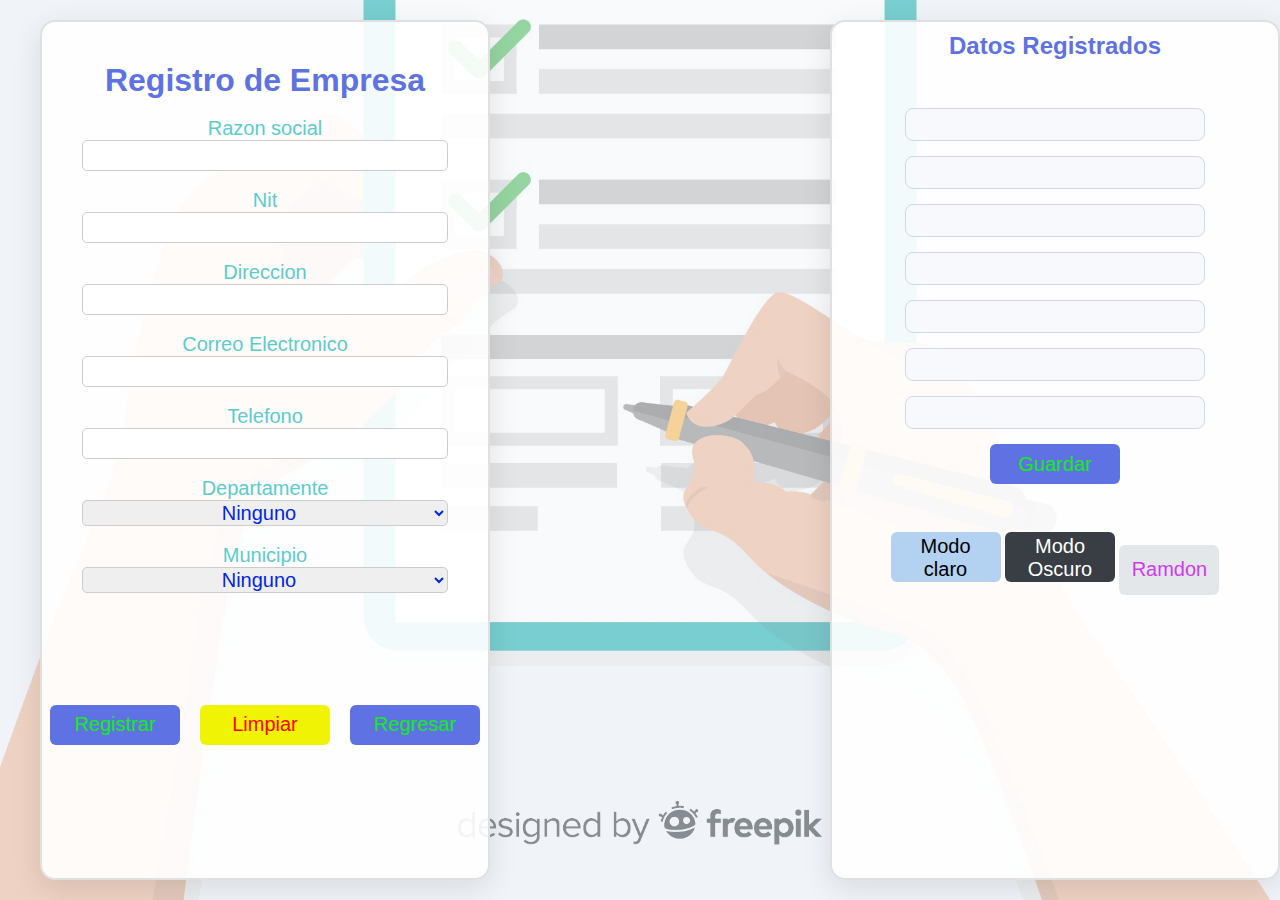
<file: empresa.html>
<!DOCTYPE html>
<html lang=" es">
  <head>
    <meta charset="utf-8" />
    <meta name="viewport" content="width=device-width, initial-scale=1.0" />
    <link rel="stylesheet" href="./style.css" />
    <title>calcular sueldo</title>
    <style>
      .principal {
        position: relative;
        display: flex;
        height: 100vh; /* Alto del div */
      }

      .principal::before {
        content: "";
        position: absolute;
        top: 0;
        left: 0;
        width: 100%;
        height: 100%;
        background-image: url("./imagenes/registroempresa.png");
        background-size: cover;
        background-repeat: no-repeat;
        background-position: center bottom;
        opacity: 0.5; /* Aquí aplicamos la opacidad */
        z-index: -1; /* Asegura que la imagen de fondo esté detrás del contenido */
      }
      p {
        text-align: center;
        font-size: 20px;
      }
    </style>
  </head>
  <body>
    <div class="principal">
      <div class="formulario" id="form">
        <h1>Registro de Empresa</h1>
        <br />
        <label
          >Razon social <input type="text" id="razonsocial" requerid
        /></label>
        <br />
        <label>Nit <input type="number" id="nit" requerid /></label> <br />
        <label> Direccion <input type="text" id="direccion" /></label><br />
        <label> Correo Electronico<input type="email"/ id="email"></label><br />
        <label> Telefono<input type="number" id="telefono" required /></label
        ><br />
        <label>
          Departamente<select>
            <option selected="true" disabled="disabled">Ninguno</option>
            <option id="atlantico">Atlantico</option>
          </select></label
        ><br />
        <label>
          Municipio
          <select>
            <option selected="true" disabled="disabled">Ninguno</option>
            <option id="Barranquilla">Barranquilla</option>
          </select></label
        ><br />

        <div class="botones">
          <button onclick="registrar()">Registrar</button>
          <button id="limpiar" onclick="limpiar()">Limpiar</button>

          <button onclick="location.href='menu.html'">Regresar</button>
        </div>
      </div>

      <div class="formulario2" id="form2">
        <h2>Datos Registrados</h2>
        <br />
        <p class="rs" id="razonsocialt"></p>
        <p class="rs" id="nitt"></p>
        <p class="rs" id="direcciont"></p>
        <p class="rs" id="emailt"></p>
        <p class="rs" id="telefonot"></p>
        <p class="rs" id="atlanticot"></p>
        <p class="rs" id="Barranquillat"></p>
        <button id="guardar" onclick="guardar()">Guardar</button><br />

        <div class="modos">
          <button id="claro" onclick="mclaro()">Modo claro</button>
          <button id="oscuro" onclick="moscuro()">Modo Oscuro</button>
          <button id="randon" onclick="aleatorio()">Ramdon</button>
        </div>
      </div>
    </div>
  </body>
  <script src="./main.js"></script>
</html>
</file>
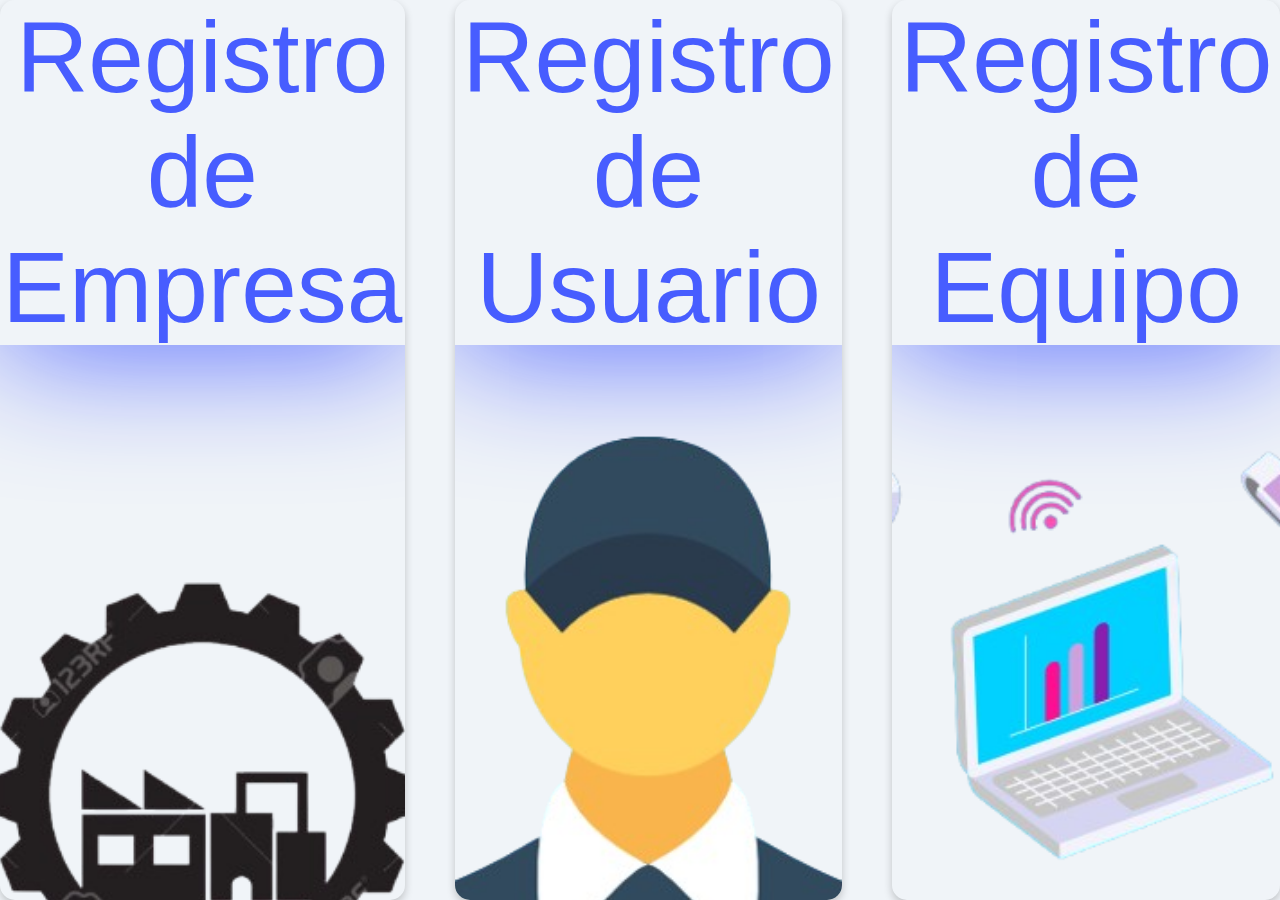
<file: menu.html>
<!DOCTYPE html>
<html lang=" es">
  <head>
    <meta charset="utf-8" />
    <meta name="viewport" content="width=device-width, initial-scale=1.0" />
    <link rel="stylesheet" href="./style.css" />
    <title>menu</title>
  </head>
  <style>
    .titulomenu {
      font-size: 100px;
      text-align: center;
      color: rgba(61, 84, 255, 0.948);
      font-family: Verdana, Geneva, Tahoma, sans-serif;
      box-shadow: 0px 0px 133px;
    }
  </style>
  <body>
    <div class="menu">
      <div class="menu-item" onclick="location.href='empresa.html'">
        <p class="titulomenu">Registro de Empresa</p>
        <img src="./imagenes/empresa.png" alt="Opción 1" />
      </div>
      <div class="menu-item" onclick="location.href='usuario.html'">
        <p class="titulomenu">Registro de Usuario</p>
        <img src="./imagenes/empleado.png" alt="Opción 2" />
      </div>
      <div class="menu-item" onclick="location.href='equipo.html'">
        <p class="titulomenu">Registro de Equipo</p>
        <img src="./imagenes/2068011-removebg-preview.png" alt="Opción 3" />
      </div>
    </div>
  </body>
  <script src="./main.js"></script>
</html>
</file>
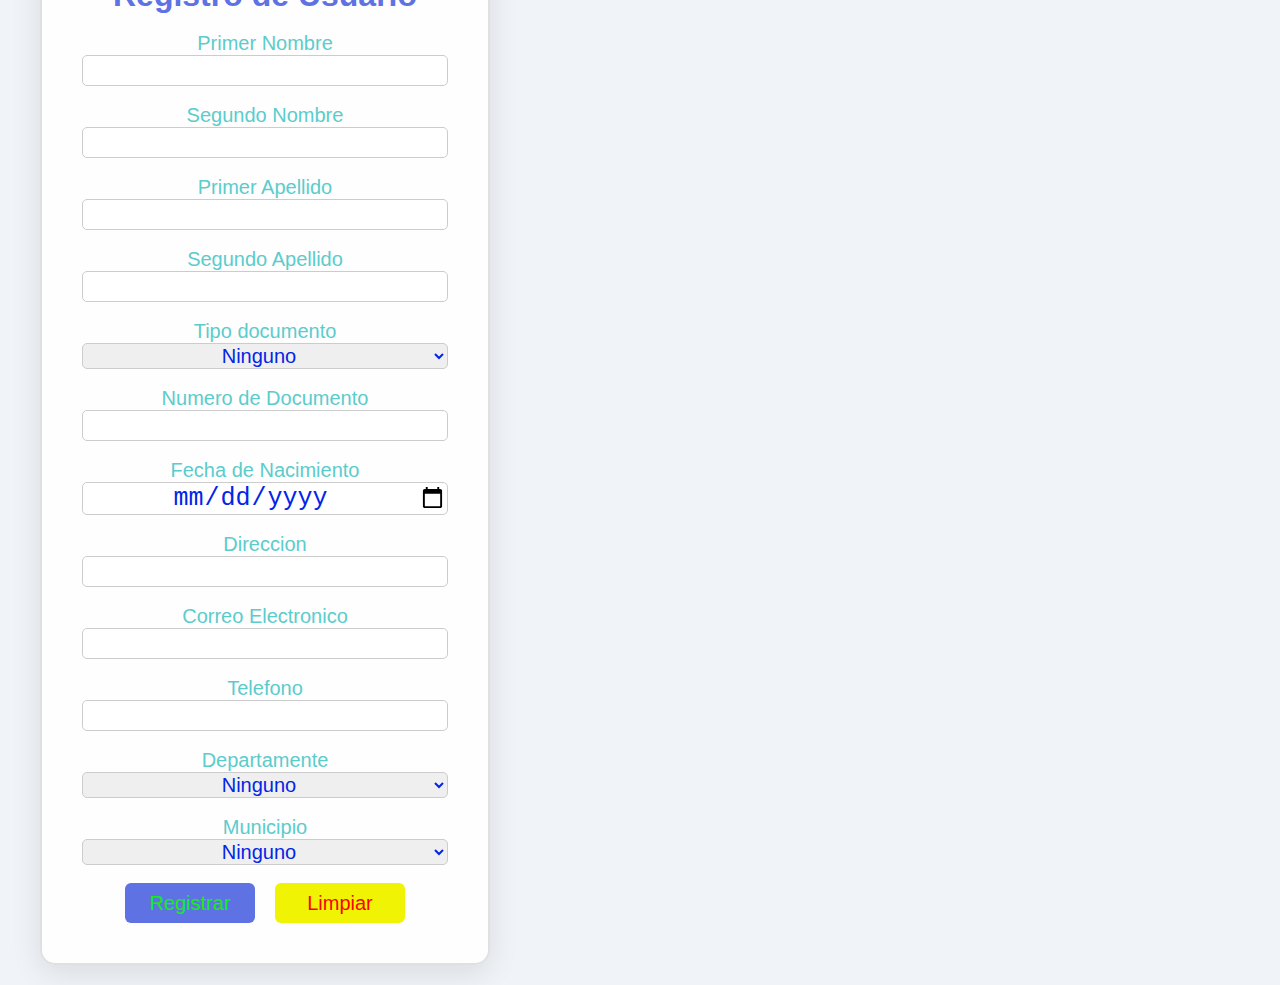
<file: usuario.html>
<!DOCTYPE html>
<html lang=" es">
  <head>
    <meta charset="utf-8" />
    <meta name="viewport" content="width=device-width, initial-scale=1.0" />
    <link rel="stylesheet" href="./style.css" />
    <title>calcular sueldo</title>
    <!-- <style>   
    body {
      background-image: url("./imagenes/registroempresa.png")
    }</style> -->
  </head>
  <body>
    <div class="principal">
      <div class="formulario" id="form">
        <h1>Registro de Usuario</h1>
        <br>
        <label>Primer Nombre<input type="text" id="nombreuno" requerid/></label> <br />
        <label>Segundo Nombre<input type="text" id="nombredos" requerid/></label> <br />
        <label>Primer Apellido<input type="text" id="apellidouno" requerid/></label> <br />
        <label>Segundo Apellido<input type="text" id="apellidodos" requerid/></label> <br />
        <label>Tipo documento <select>
            <option selected="true" disabled="disabled" >Ninguno</option>
            <option id="cc">Cedula de ciudadadina</option><br />
            <option id="ce">Cedula de Extrangeria</option><br />
            <option id="pa">Pasaporte</option><br />
            </select>
        </label> <br>
        <label for="numerodocumento">Numero de Documento <input type="number" id="numerodocumento"></label> <br>
        <label> Fecha de Nacimiento <input type="date" id="direccion"/></label><br />
        
        
        <label> Direccion <input type="text" id="direccion"/></label><br />
        <label> Correo Electronico<input type="email"/ id="email"></label><br />
        <label> Telefono<input type="number"  id="telefono" required /></label><br />
        <label> Departamente<select>
          <option selected="true" disabled="disabled">Ninguno</option>
          <option id="atlantico">Atlantico</option>
        </select></label><br />
        <label> Municipio <select>
          <option selected="true" disabled="disabled" >Ninguno</option>
          <option id="Barranquilla">Barranquilla</option>
        </select></label><br />
        
        <div class="botones">
          <button onclick="registrar()">Registrar</button>
          <button id="limpiar" onclick="limpiar()">Limpiar</button>
          
        </div>
        
      </div>
     
    </div>
      
    </div>

  </body>
  <script src="./main.js">
  </script>
</html>
</file>
<file: style.css>
/* Reset de márgenes y relleno para todos los elementos */
* {
  margin: 0;
  padding: 0;
  box-sizing: border-box; /* Mejora el manejo de padding y bordes */
}

/* Estilo global del body */
body {
  display: flex;
  align-items: center;
  /* justify-content: flex-start; Alinea el contenido hacia la izquierda */
  height: 100vh;
  background-color: #f0f4f8;
  font-family: "Poppins", sans-serif;
  /* background-image: url("./imagenes/registroempresa.png"); */
  background-size: cover;
  background-position: center;
}

/* Contenedor principal */
.principal {
  display: flex;
  align-items: center;
  justify-content: space-between; /* Alinea hacia la izquierda */
  width: 100%;
  padding-left: 40px; /* Añade un margen desde la izquierda */
  padding-bottom: 20px;
  padding-top: 20px;
}

.formulario {
  display: flex;
  flex-direction: column;
  align-items: center;
  width: 80%;
  max-width: 450px; /* Fija un ancho máximo adecuado */
  height: 100%;
  padding: 40px;
  background-color: rgba(
    255,
    255,
    255,
    0.9
  ); /* Fondo blanco semitransparente */
  border: 2px solid #e0e0e0;
  border-radius: 15px;
  box-shadow: 0 8px 30px rgba(0, 0, 0, 0.1); /* Sombra */
  text-align: left; /* Alinea texto a la izquierda */
}

/* div de los botones de registro de empresa */
.botones {
  display: flex;
  align-items: center;
  gap: 20px;
  height: 100%;
  width: auto;
}

/* Estilo de las label formulario registro de empresa */
.formulario label {
  color: #5bcccc; /* Usa código hexadecimal para consistencia */
  font-weight: 500; /* Añade un poco de grosor a las letras */
  width: 100%;
  gap: 3px;
  text-align: center;
  font-size: 20px;
}

.formulario2 {
  display: flex;
  align-items: center;
  justify-content: flex-start; /*Alinea hacia la izquierda */
  width: 80%;
  flex-direction: column;
  gap: 15px;
  max-width: 450px; /* Fija un ancho máximo adecuado */
  height: 100%;
  background-color: rgba(
    255,
    255,
    255,
    0.9
  ); /* Fondo blanco semitransparente */
  border: 2px solid #e0e0e0;
  border-radius: 15px;
  box-shadow: 0 8px 30px rgba(0, 0, 0, 0.1); /* Sombra */
  text-align: left; /* Alinea texto a la izquierda */
}
.modos button {
  color: #0325e7;
}

h1,
h2 {
  color: #5e72e4;
}

h1 {
  align-items: center;
  justify-content: center;
  text-align: center;
}
h2 {
  padding-top: 10px;
}

/* Contenedor del formulario */

/* Estilo de los inputs */
.formulario input {
  width: 100%;
  border: 1px solid #ccc;
  border-radius: 5px;
  font-size: 25px;
  text-align: center;
  color: #0325e7;
  transition: border-color 0.3s ease;
}

/* Estilo al hacer focus en los inputs */
.formulario input:focus {
  border-color: #5e72e4;
  outline: none;
}

select {
  width: 100%;
  border: 1px solid #ccc;
  border-radius: 5px;
  font-size: 20px;
  text-align: center;
  color: #0325e7;
  transition: border-color 0.3s ease;
}

/* Contenedor para botones */

#limpiar {
  padding: 3px 15px;
  background-color: rgb(240, 244, 4);
  border: none;
  border-radius: 6px;
  color: black;
  font-size: 20px;
  height: 40px;
  width: 130px;
  font-family: sans-serif;
  justify-content: center;
  color: red;
  font-family: sans-serif;
}

#limpiar:hover {
  color: rgb(240, 244, 4);
  background-color: rgba(239, 12, 12, 0.805);
}
#claro {
  padding: 3px 15px;
  background-color: rgb(182, 217, 255);
  border: none;
  border-radius: 6px;
  color: black;
  font-size: 15px;
  font-family: "Gill Sans", "Gill Sans MT", Calibri, "Trebuchet MS", sans-serif;
}

#oscuro {
  padding: 3px 15px;
  background-color: rgb(235, 4, 43);
  color: white;
  border: none;
  border-radius: 6px;
  font-size: 105px;
  font-family: "Gill Sans", "Gill Sans MT", Calibri, "Trebuchet MS", sans-serif;
}

.botones button {
  display: flex;
  align-items: center;
  color: rgb(19, 239, 19);
  padding: 3px 15px;
  background-color: #5e72e4;
  border: none;
  border-radius: 6px;
  justify-content: center;
  font-size: 20px;
  height: 40px;
  width: 130px;
  font-family: sans-serif;
}
.botones button:hover {
  color: rgb(42, 78, 239);
  background-color: #79ee81;
}

#guardar {
  display: flex;
  align-items: center;
  color: rgb(19, 239, 19);
  padding: 3px 15px;
  background-color: #5e72e4;
  border: none;
  border-radius: 6px;
  justify-content: center;
  font-size: 20px;
  height: 40px;
  width: 130px;
  font-family: sans-serif;
}

#guardar:hover {
  color: rgb(42, 78, 239);
  background-color: #79ee81;
}
#guardar:focus {
  color: rgb(239, 42, 42);
  background-color: #00ff73;
}

/* Estilo de los títulos */
.container h2 {
  color: #5e72e4;
  padding-bottom: 20px;
  text-align: center;
}

/* Estilos para los botones claros y oscuros */
#claro {
  background-color: rgb(179, 209, 241);
  border: none;
  border-radius: 6px;
  justify-content: center;
  font-size: 20px;
  height: 50px;
  width: 110px;
  font-family: sans-serif;
  color: black;
  font-family: "Gill Sans", "Gill Sans MT", Calibri, "Trebuchet MS", sans-serif;
}

#oscuro {
  background-color: rgb(56, 62, 67);
  color: white;
  border: none;
  border-radius: 6px;
  font-size: 20px;
  height: 50px;
  width: 110px;
  font-family: "Gill Sans", "Gill Sans MT", Calibri, "Trebuchet MS", sans-serif;
}

#randon {
  background-color: rgb(228, 231, 233);
  color: rgb(205, 60, 234);
  border: none;
  border-radius: 6px;
  font-size: 20px;
  height: 50px;
  width: 100px;
  font-family: "Gill Sans", "Gill Sans MT", Calibri, "Trebuchet MS", sans-serif;
}

.rs {
  color: #5bcccc;
  height: 33px;
  border: 1px solid #d1d9e6;
  border-radius: 8px;
  width: 100%;
  max-width: 300px;

  background-color: #f8f9fc;
  transition: border-color 0.3s ease;
}

.rs:focus {
  outline: none;
  border-color: #5e72e4;
}

.menu {
  display: flex;
  gap: 50px;
  align-items: center;
  justify-content: center;
  width: 100%;
}

.menu-item {
  width: 900;
  height: 900px;
  overflow: hidden;
  border-radius: 15px;
  box-shadow: 0 4px 8px rgba(0, 0, 0, 0.2);
  cursor: pointer;
  transition: transform 0.3s;
}

.menu-item:hover {
  transform: scale(1.05);
}

.menu-item img {
  width: 100%;
  height: 100%;
  object-fit: cover;
}
</file>
